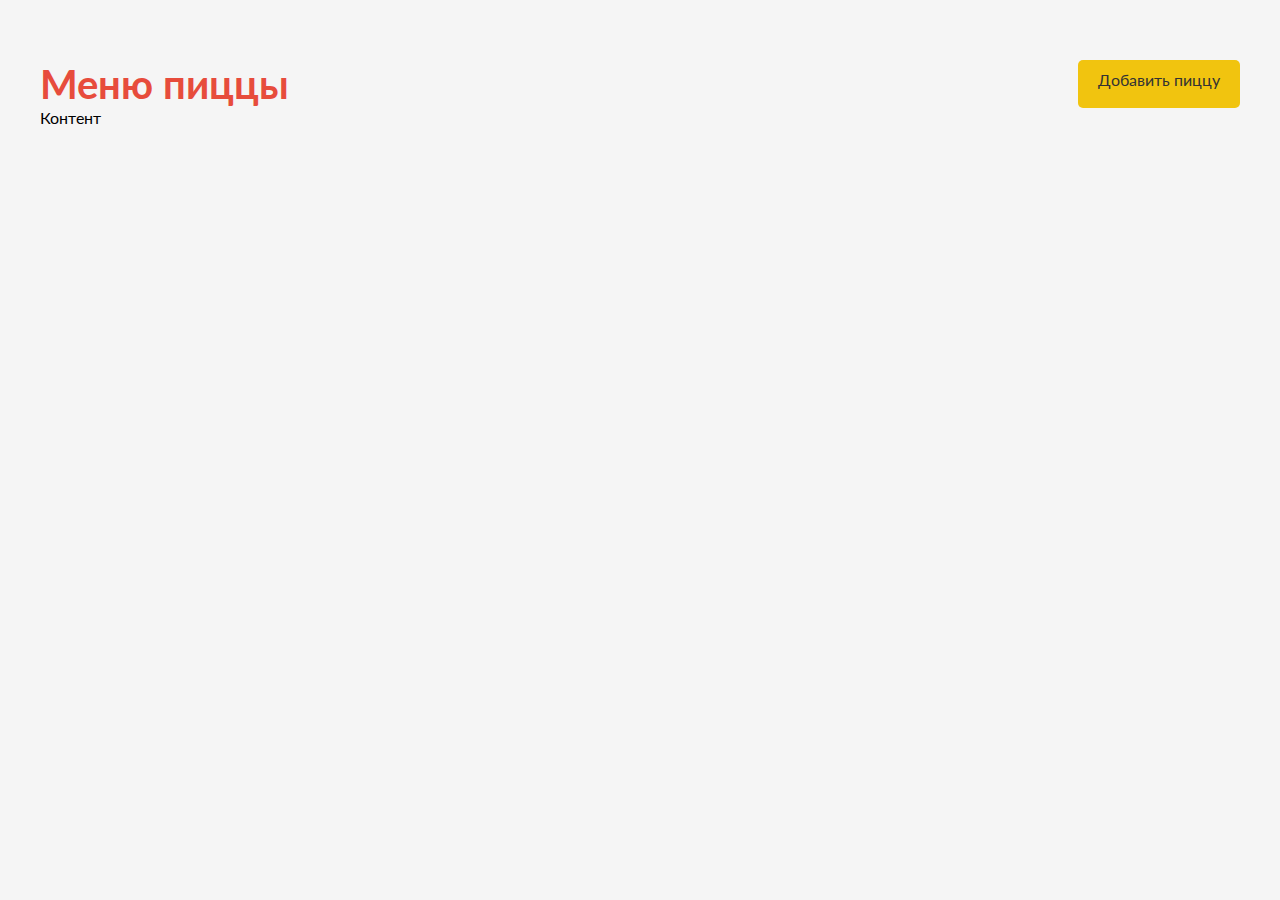
<file: src/index.html>
<!DOCTYPE html>
<html lang="en">
<head>
    <meta charset="UTF-8">
    <meta name="viewport" content="width=device-width, initial-scale=1.0">
    <link rel="preconnect" href="https://fonts.googleapis.com">
    <link rel="preconnect" href="https://fonts.gstatic.com" crossorigin>
    <link href="https://fonts.googleapis.com/css2?family=Lato:ital,wght@0,100;0,300;0,400;0,700;0,900;1,100;1,300;1,400;1,700;1,900&display=swap" rel="stylesheet">
    <link rel="stylesheet" href="./styles/index.css">
    <title>Империя пиццы</title>
</head>
<body>
    <header>
        <nav>
            <h1>Меню пиццы</h1>
            <a class="btn" href="./create.html">Добавить пиццу</a>
        </nav>
    </header>
    <main class="root wrapper">Контент</main>
</body>
</html>
</file>
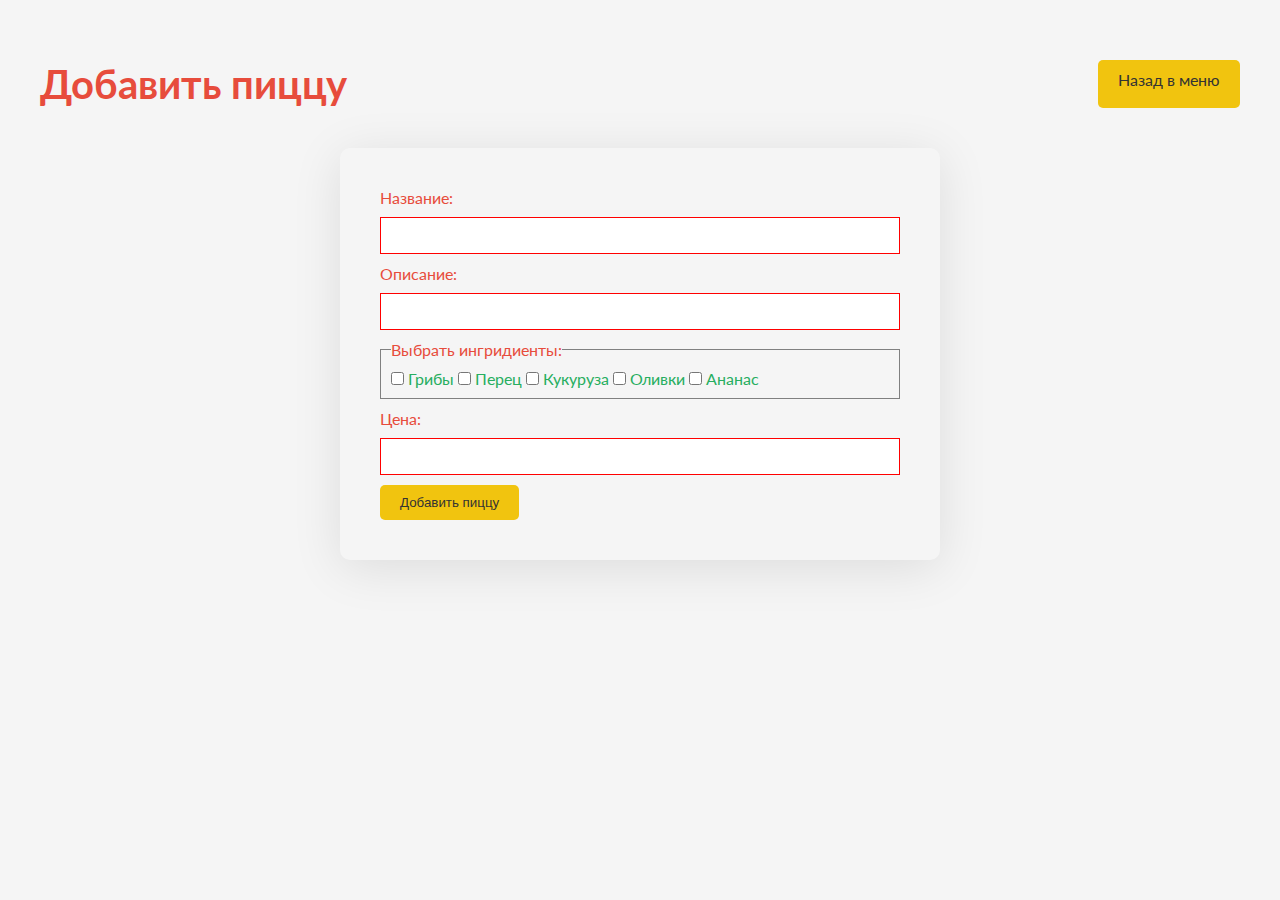
<file: src/create.html>
<!DOCTYPE html>
<html lang="en">
<head>
    <meta charset="UTF-8">
    <meta name="viewport" content="width=device-width, initial-scale=1.0">
    <link rel="preconnect" href="https://fonts.googleapis.com">
    <link rel="preconnect" href="https://fonts.gstatic.com" crossorigin>
    <link href="https://fonts.googleapis.com/css2?family=Lato:ital,wght@0,100;0,300;0,400;0,700;0,900;1,100;1,300;1,400;1,700;1,900&display=swap" rel="stylesheet">
    <link rel="stylesheet" href="./styles/index.css">
    <title>Империя пиццы</title>
</head>
<body>
    <header>
        <nav>
            <h1>Добавить пиццу</h1>
            <a class="btn" href="./index.html">Назад в меню</a>
        </nav>
    </header>
    <main class="wrapper">
        <form class="create__form">
            <label for="title">
                Название:
                <input id="title" type="text" name="title" required>
            </label>
            <label for="desc">
                Описание:
                <input id="desc" type="text" name="decs" required>
            </label>
            <fieldset>
                <legend>
                    Выбрать ингридиенты:
                </legend>
                <label>
                    <input type="checkbox" name="toppings" value="Грибы">
                    <span>Грибы</span>
                </label>
                <label>
                    <input type="checkbox" name="toppings" value="Перец">
                    <span>Перец</span>
                </label>
                <label>
                    <input type="checkbox" name="toppings" value="Кукуруза">
                    <span>Кукуруза</span>
                </label>
                <label>
                    <input type="checkbox" name="toppings" value="Оливки">
                    <span>Оливки</span>
                </label>
                <label>
                    <input type="checkbox" name="toppings" value="Ананас">
                    <span>Ананас</span>
                </label>
            </fieldset>
            <label for="price">
                Цена:
                <input id="price" type="number" name="price" required>
            </label>
            <button>Добавить пиццу</button>
        </form>
    </main>
</body>
</html>
</file>
<file: src/styles/index.css>
:root {
    --background: #f5f5f5;
    --title: #e74c3c;
    --button: #f1c40f;
    --hoverButton: #f39c12;
    --toppings: #27ae60;
    --text: #333;
}

* {
    margin: 0;
    padding: 0;
    box-sizing: border-box;
    text-decoration: none;
}

body {
    background-color: var(--background);
    margin: 20px;
    font-family: "Lato", sans-serif;
}

header, 
.wrapper {
    max-width: 1200px;
    margin: 0 auto;
}

nav {
    display: flex;
    justify-content: space-between;
    margin-top: 60px;
}

h1 {
    color: var(--title);
    font-size: 40px;
}

.root {
    display: grid;
    grid-template-columns: repeat(2, 1fr);
    gap: 20px;
}

form {
    max-width: 600px;
    margin: 0 auto;
    padding: 40px;
    box-shadow: 0 8px 50px rgba(0, 0, 0, 0.1);
    border-radius: 10px;
    margin-top: 40px;
}

input[type="text"],
input[type="number"],
fieldset {
    width: 100%;
    display: block;
    padding: 10px;
    margin: 10px 0;
    border: 1px solid gray;
}

input:valid {
    border-color: var(--toppings);
}

input:invalid {
    border-color: red;
}

.btn, 
button {
    background-color: var(--button);
    color: #333;
    padding: 10px 20px;
    border: none;
    border-radius: 5px;
    cursor: pointer;
}

button:hover {
    background-color: var(--hoverButton);
}

.btn:hover {
    background-color: var(--hoverButton);
}

span {
    color: var(--toppings);
}

label,
legend {
    color: var(--title);
}
</file>
